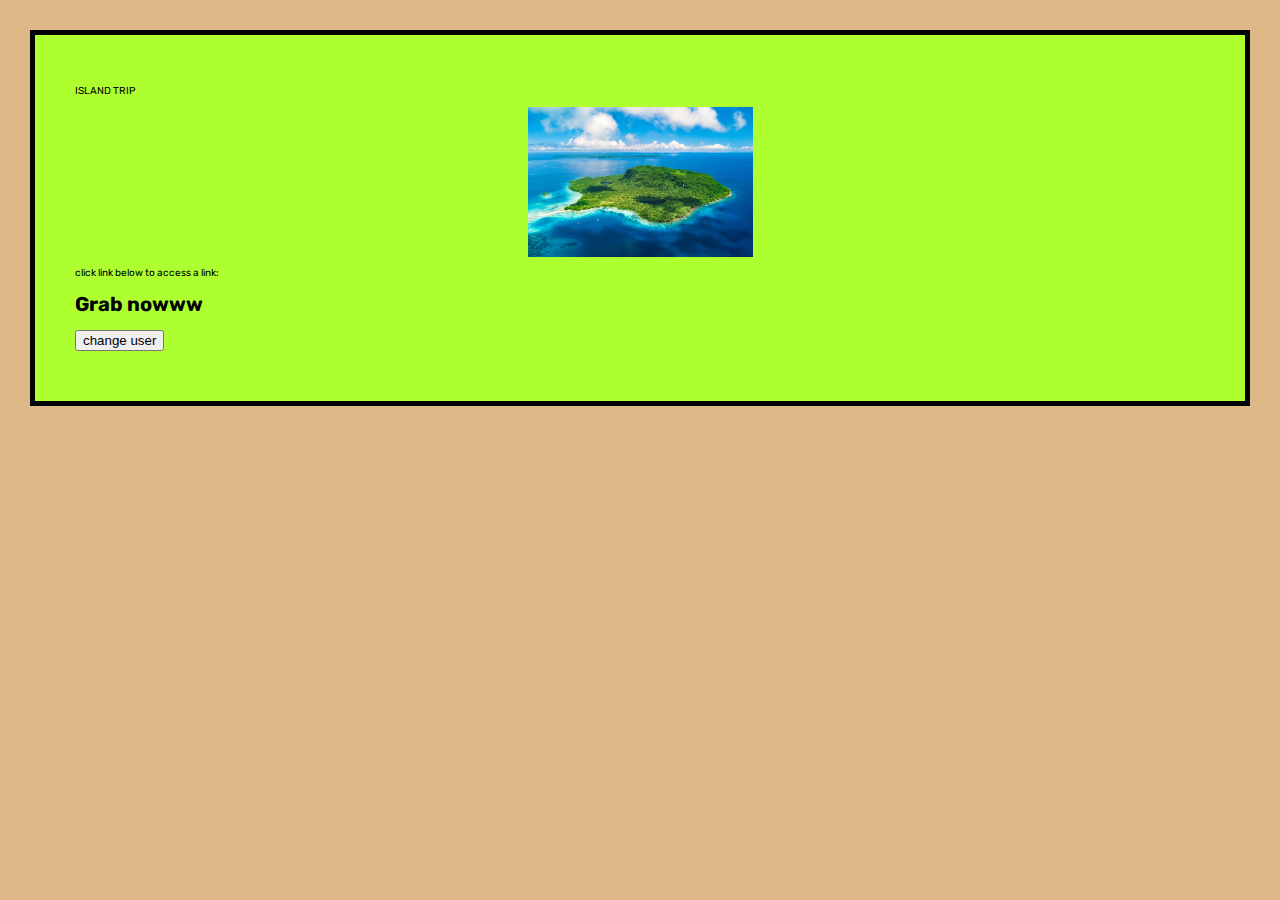
<file: index.html>
<!DOCTYPE html>
<html lang="en">
<head>
    <meta charset="UTF-8">
    <meta name="viewport" content="width=device-width, initial-scale=1.0">
    <title>Document</title>
    <link href="https://fonts.googleapis.com/css2?family=Rubik:ital,wght@0,300..900;1,300..900&display=swap" rel="stylesheet">
    <link rel="stylesheet" href="styles.css">
</head>
<body>
    <p>ISLAND TRIP</p>
    
    <img id="img" src="images/Hero-UnknownIsla-shutterstock_1100288969.jpg" alt="Island picture">
    <p>click link below to access a link:</p>
    <h1>Grab nowww</h1>
    <button>change user</button>
    
    <p id="phar"></p>
    <script src="scripts.js"></script>
</body>
</html>
</file>
<file: styles.css>
html{
    font-size: 10px;
    font-family: "rubik", sans-serif;
    background-color: burlywood;
}
body {
    
    font-size: 1em;
    margin: 30px;
    background-color: greenyellow;
    padding: 40px;
    border: 5px solid black;
}

#header{
    text-align: center;
    text-shadow: 3px 3px 1px black;
}
img {
    height: 150px;
    display: block;
    margin: 0 auto;
}
a:hover{
    color: red;
    text-decoration: underline;
   
}
</file>
